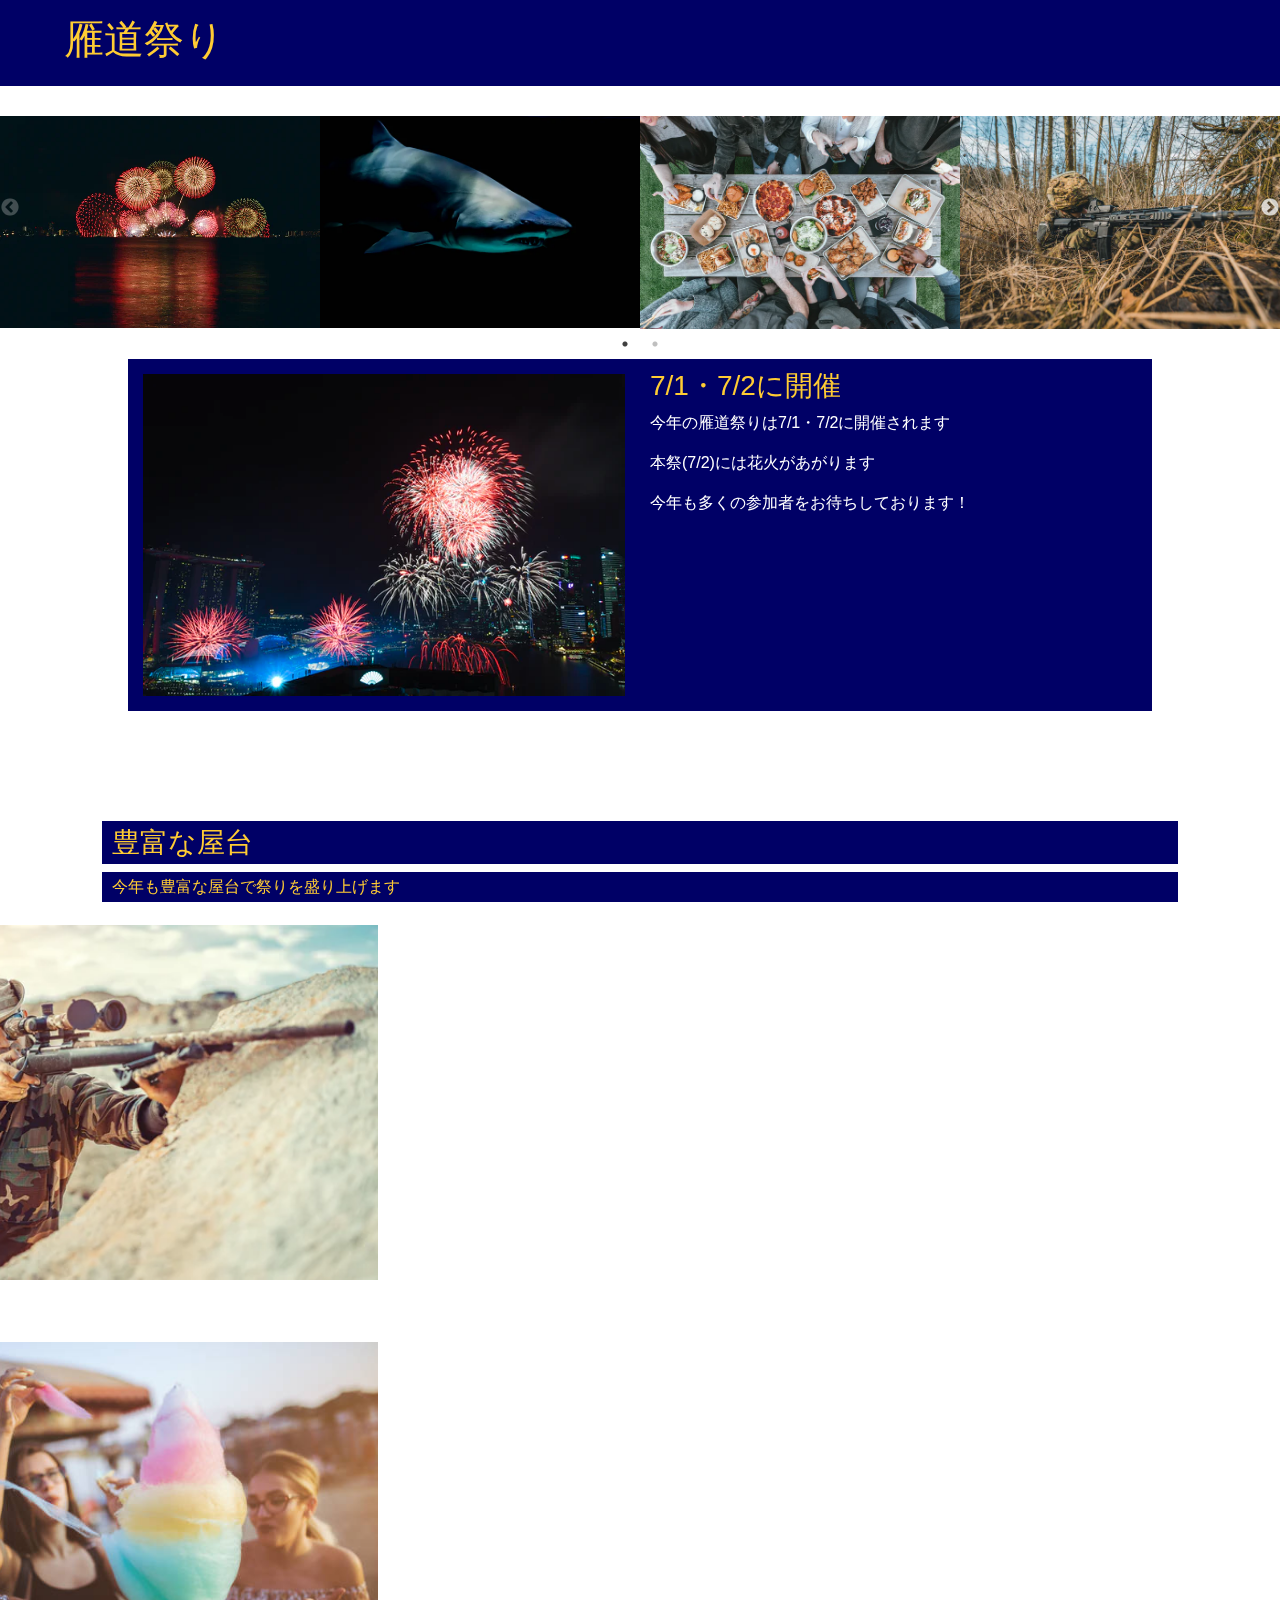
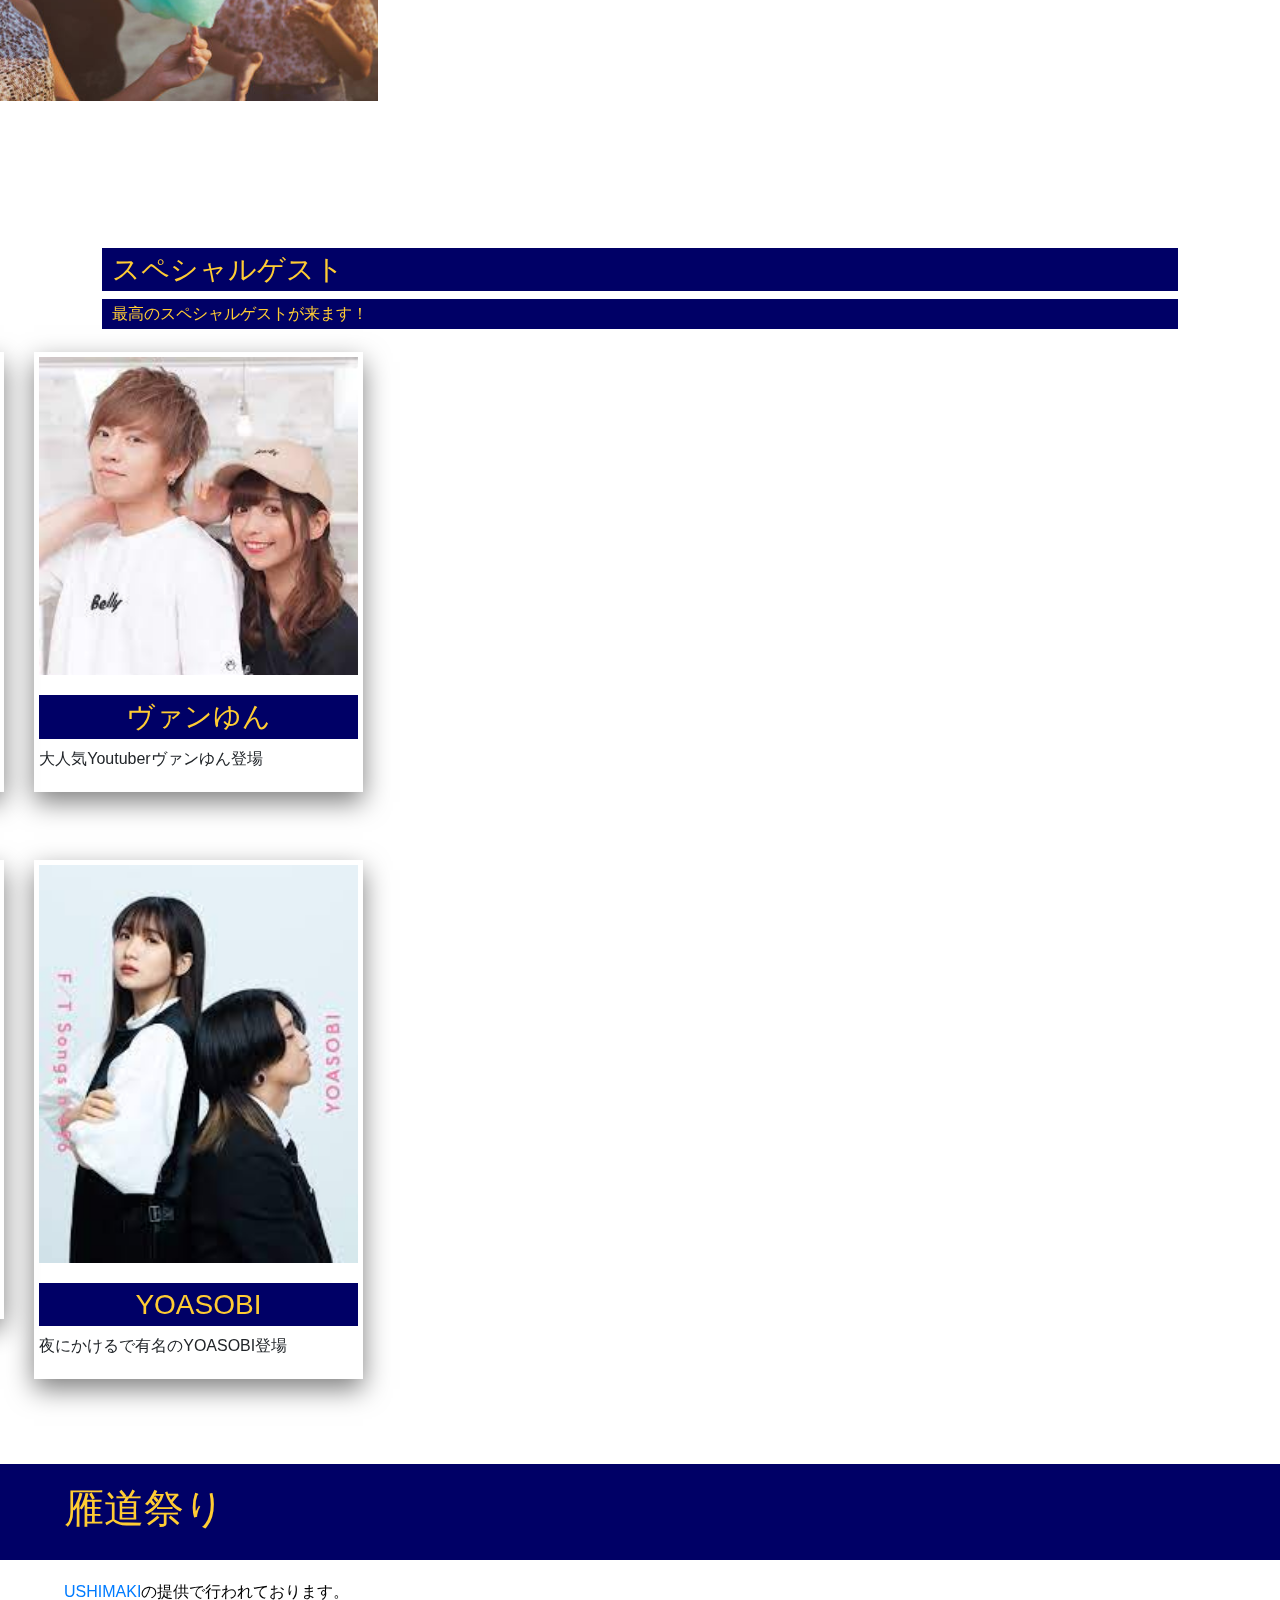
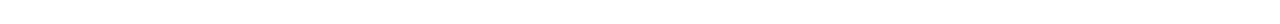
<file: ganmiti.html>
<!DOCTYPE html>
<html lang="ja" dir="ltr">
  <head>
    <meta charset="utf-8">
    <meta name="viewport" content="width=device-width, initial-scale=1, shrink-to-fit=no">
    <meta http-equiv="X-UA-Compatible" content="ie=edge" />
    <link rel="stylesheet" href="https://stackpath.bootstrapcdn.com/bootstrap/4.3.1/css/bootstrap.min.css">
    <title></title>
    <link rel="stylesheet" href="loader.css">
    <link rel="stylesheet" href="slick.css">
    <link rel="stylesheet" type="text/css" href="slick-theme.css"/>
    <link rel="stylesheet" href="ganmiti.css">
  </head>
  <body>
    <div class="global-container cover-slide inview">
    <header>
      <h1>雁道祭り</h1>
    </header>



    <div class="slider">
	<div><img src="img/img1.webp"></div>
	<div><img src="img/img2.webp"></div>
	<div><img src="img/img3.webp"></div>
  <div><img src="img/img4.webp"></div>
  <div><img src="img/img5.webp"></div>
	<div><img src="img/img6.webp"></div>
	<div><img src="img/img7.webp"></div>
  <div><img src="img/img8.webp"></div>
</div>



    <div id="main">
      <div id="main-img">
        <img src="img/photo-1534415752751-08954e26ced7.webp" alt="">
      </div>
      <div id="main-content">
        <h3 style="color:#FFCC33;">7/1・7/2に開催</h3>
        <p>今年の雁道祭りは7/1・7/2に開催されます</p>
        <p>本祭(7/2)には花火があがります</p>
        <p>今年も多くの参加者をお待ちしております！</p>
      </div>
    </div>

    <section class="content">
      <h3>豊富な屋台</h3>
      <h6>今年も豊富な屋台で祭りを盛り上げます</h6>
      <div class="content-img">
        <div class="content-img-item  slideContsL slideConts">
          <img src="img/photo-1560275619-4662e36fa65c.webp" alt="">
          <h5>サメ釣り</h5>
        </div>
        <div class="content-img-item  slideContsL slideConts">
          <img src="img/photo-1583938423064-2b894552a12c.webp" alt="">
          <h5>射的</h5>
        </div>

      </div>
      <div class="content-img">
        <div class="content-img-item slideContsL slideConts">
          <img src="img/photo-1563379926898-05f4575a45d8.webp" alt="">
          <h5>やきそば</h5>
        </div>
        <div class="content-img-item slideContsL slideConts">
          <img src="img/istockphoto-985255638-612x612.jpg" alt="">
          <h5>わたがし</h5>
        </div>

      </div>
    </section>
    <section class="content">
      <h3>スペシャルゲスト</h3>
      <h6>最高のスペシャルゲストが来ます！</h6>
      <div class="container">
        <div class="row">
          <div class="col-12 col-md-4 guest-item slideContsL slideConts">
            <div class="box" style="box-shadow: 0 10px 25px 0 rgb(0 0 0 / 50%);text-align:center;padding:5px;">
              <div class="guest-img">
                <img src="img/hikaru.jpg" alt="">
              </div>
              <div class="guest-content">
                <h3>ヒカル</h3>
                <p>金持ちYouTuberのヒカル参戦</p>
              </div>
            </div>

          </div>
          <div class="col-12 col-md-4 guest-item slideContsL slideConts">
            <div class="box"  style="box-shadow: 0 10px 25px 0 rgb(0 0 0 / 50%);text-align:center;padding:5px;">
              <div class="guest-img">
                <img src="img/rafaeru.jpg" alt="">
              </div>
              <div class="guest-content">
                <h3>ラファエル</h3>
                <p>仮面YouTuberラファエル登場</p>
              </div>
            </div>

          </div>
          <div class="col-12 col-md-4 guest-item slideContsL slideConts">
            <div class="box"  style="box-shadow: 0 10px 25px 0 rgb(0 0 0 / 50%);text-align:center;padding:5px;">
              <div class="guest-img">
                <img src="img/vanyun.jpg" alt="">
              </div>
              <div class="guest-content">
                <h3>ヴァンゆん</h3>
                <p>大人気Youtuberヴァンゆん登場</p>
              </div>
            </div>
          </div>
          <div class="col-12 col-md-4 guest-item slideContsL slideConts">
            <div class="box"  style="box-shadow: 0 10px 25px 0 rgb(0 0 0 / 50%);text-align:center;padding:5px;">
              <div class="guest-img">
                <img src="img/aimyon.jpg" alt="">
              </div>
              <div class="guest-content">
                <h3>あいみょん</h3>
                <p>あいみょん登場</p>
              </div>
            </div>

          </div>
          <div class="col-12 col-md-4 guest-item slideContsL slideConts">
            <div class="box"  style="box-shadow: 0 10px 25px 0 rgb(0 0 0 / 50%);text-align:center;padding:5px;">
              <div class="guest-img">
                <img src="img/yonedu.jpg" alt="">
              </div>
              <div class="guest-content">
                <h3>米津玄師</h3>
                <p>lemonで有名の米津玄師が登場！</p>
              </div>
            </div>

          </div>
          <div class="col-12 col-md-4 guest-item slideContsL slideConts">
            <div class="box"  style="box-shadow: 0 10px 25px 0 rgb(0 0 0 / 50%);text-align:center;padding:5px;">
              <div class="guest-img">
                <img src="img/yoasobi.jpg" alt="">
              </div>
              <div class="guest-content">
                <h3>YOASOBI</h3>
                <p>夜にかけるで有名のYOASOBI登場</p>
              </div>
            </div>

          </div>
        </div>
      </div>
    </section>
    <footer>
      <h1>雁道祭り</h1>
      <div class="footer-bottom">
        <a href="index.html">USHIMAKI</a>の提供で行われております。
      </div>
    </footer>

</div>


  <script src="https://code.jquery.com/jquery-3.4.1.min.js"></script>
  <script type="text/javascript" src="slick.min.js"></script>
  <script type="text/javascript" src="pace.js"></script>
  <script src="main.js"></script>

  </body>
</html>
</file>
<file: loader.css>
.pace-running .global-container{
  opacity:0;
}
.pace {
  -webkit-pointer-events: none;
  pointer-events: none;

  -webkit-user-select: none;
  -moz-user-select: none;
  user-select: none;

  -webkit-perspective: 12rem;
  -moz-perspective: 12rem;
  -ms-perspective: 12rem;
  -o-perspective: 12rem;
  perspective: 12rem;

  z-index: 2000;
  position: fixed;
  height: 6rem;
  width: 6rem;
  margin: auto;
  top: 0;
  left: 0;
  right: 0;
  bottom: 0;
}

.pace.pace-inactive .pace-progress {
  display: none;
}

.pace .pace-progress {
  position: fixed;
  z-index: 2000;
  display: block;
  position: absolute;
  left: 0;
  top: 0;
  height: 6rem;
  width: 6rem !important;
  line-height: 6rem;
  font-size: 2rem;
  border-radius: 50%;
  background: rgba(255,255,0,0.8);
  color: black;
  font-family: "Helvetica Neue", sans-serif;
  font-weight: 100;
  text-align: center;

  -webkit-animation: pace-3d-spinner linear infinite 2s;
  -moz-animation: pace-3d-spinner linear infinite 2s;
  -ms-animation: pace-3d-spinner linear infinite 2s;
  -o-animation: pace-3d-spinner linear infinite 2s;
  animation: pace-3d-spinner linear infinite 2s;

  -webkit-transform-style: preserve-3d;
  -moz-transform-style: preserve-3d;
  -ms-transform-style: preserve-3d;
  -o-transform-style: preserve-3d;
  transform-style: preserve-3d;
}

.pace .pace-progress:after {
  content: attr(data-progress-text);
  display: block;
}

@-webkit-keyframes pace-3d-spinner {
  from {
    -webkit-transform: rotateY(0deg);
  }
  to {
    -webkit-transform: rotateY(360deg);
  }
}

@-moz-keyframes pace-3d-spinner {
  from {
    -moz-transform: rotateY(0deg);
  }
  to {
    -moz-transform: rotateY(360deg);
  }
}

@-ms-keyframes pace-3d-spinner {
  from {
    -ms-transform: rotateY(0deg);
  }
  to {
    -ms-transform: rotateY(360deg);
  }
}

@-o-keyframes pace-3d-spinner {
  from {
    -o-transform: rotateY(0deg);
  }
  to {
    -o-transform: rotateY(360deg);
  }
}

@keyframes pace-3d-spinner {
  from {
    transform: rotateY(0deg);
  }
  to {
    transform: rotateY(360deg);
  }
}
</file>
<file: ganmiti.css>
html,body{
  width:100%;
  padding:0;
  margin:0;
}
header{
  background-color:#000066;
  color:#FFCC33;
  font-weight: bold;
  padding:15px 5%;
}
#main{
  width:80%;
  margin:0 auto;
  background-color:#000066;
  color:white;
  margin-bottom:80px;
}
#main-img{
  padding:15px;
}
#main-content{
  padding:10px;
}
#main-img img{
  width:100%;
}
.content h3,h6{
  background-color: #000066;
  color:#FFCC33;
  padding:5px 10px;
}
@media(min-width:650px){
  #main{
    display:flex;
  }
  #main-img{
    width:50%;
  }
  #main-content{
    width:50%;
  }
}
@media(max-width:650px){
  #main{
  }
  #main-img{
    width:100%;
  }
  #main-content{
    width:100%;
  }
}
.content{
  padding:30px 8%;
  margin-bottom:40px;
}
.content-img{
}
.content-img img{
  width:100%;
}
.content-img-item{

}
@media(min-width:650px){
  .content-img{
    display: flex;
    padding:15px 0px;
  }
  .content-img-item{
    width:50%;
  }
}
@media(max-width:650px){
  .content-img{

  }
}


.guest-item{
  padding:15px;
}
.guest-img{
  margin-bottom:20px;
}
.gust-content h3{
  margin-bottom: 10px;
}
.guest-content p{
  text-align: left;
}
@media(min-width:768px){
  .guest-img img{
    width:100%;
  }
}
@media(max-width:767px){

  .guest-item .box{
    display:flex;

  }
  .guest-img{
    width:50%;
    padding:0 5px;
  }
  .guest-img img{
    width:100%;
    height:auto;
    margin:auto 0;
  }
  .guest-content{
    width:50%;
    padding:0 5px;
  }
  .guest-content h3{
    font-size: 15px;
  }
}

footer{
  background-color:#000066 ;
  color:#FFCC33;
  padding-top:20px;
}
footer h1{
  padding-left:5%;
  padding-bottom:20px;
}
.footer-bottom{
  padding:20px 5%;
  background-color: white;
  color:black;
}

.slider

.slider img {
	width: 100%;
}

.slider{
    margin-bottom:40px;
    padding-top:30px;
    width: 100%;
}
.slick-prev{
  position:absolute;
  left:0;
}
.slick-next{
  position:absolute;
  right:0;
}
.slider img{
    height: auto;
    width: 100%;
}

.slick-list{
  z-index:-1;
}





#wrap {
  position: relative;
  overflow: hidden;
  width: 800px;
  margin: 0 auto;
}
.slideConts {
  -webkit-transition: .5s;
  -o-transition: .5s;
  transition: .5s;
}
.slideContsL {
  transform: translate(-800px, 0);
}
.slideContsR {
  transform: translate(800px, 0);
}
.slideContsL.show {
  transform: translate(0px, 0) !important;
}
.slideContsR.show {
  transform: translate(0px, 0) !important;
}
</file>
